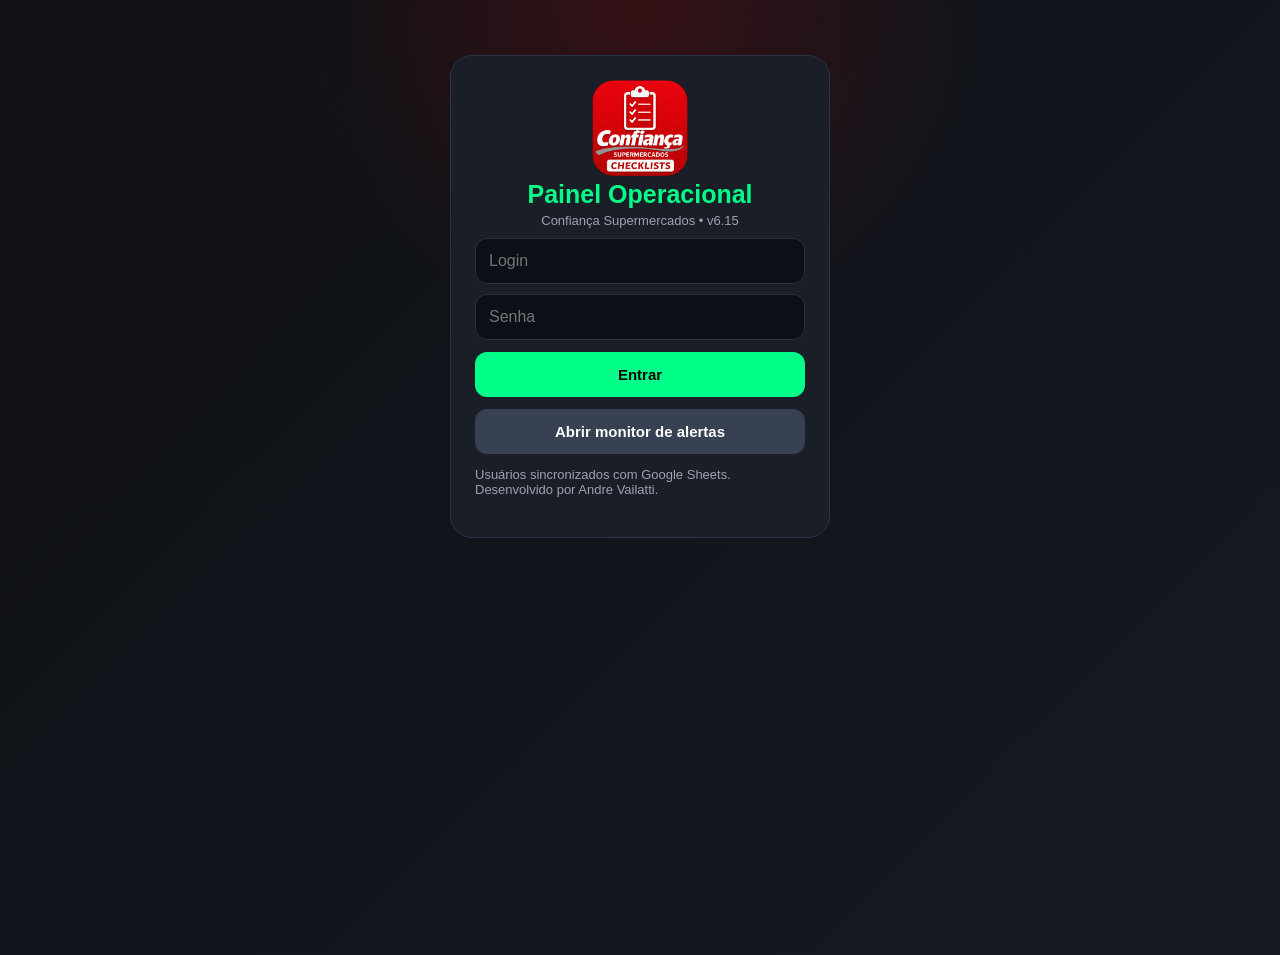
<file: login.html>
<!DOCTYPE html><html lang="pt-br"><head><meta charset="UTF-8"><meta name="viewport" content="width=device-width, initial-scale=1.0"><title>Login - Painel Operacional</title><link rel="manifest" href="manifest.json"><link rel="icon" href="icon-192.png"><link rel="stylesheet" href="styles.css?v=v615-limpo-login-enter-20260626"></head><body>
<div class="loginBox"><div class="center"><img src="icon-512.png" class="logo" style="width:96px;height:96px;border-radius:22px"><h1>Painel Operacional</h1><div class="sub">Confiança Supermercados • v6.15</div></div><input id="login" placeholder="Login" inputmode="numeric"><input id="senha" placeholder="Senha" type="password" inputmode="numeric"><button onclick="entrar()">Entrar</button><a class="btn secondary" href="monitor.html">Abrir monitor de alertas</a><p id="status" class="small">Usuários sincronizados com Google Sheets.<br>Desenvolvido por Andre Vailatti.</p><p id="erro" style="color:#ef4444;font-weight:bold"></p></div>
<script src="config.js?v=v615-limpo-login-enter-20260626"></script><script src="app.js?v=v615-limpo-login-enter-20260626"></script><script>
async function gravarLogLogin(tipo,u,detalhe){try{await jsonpRetry("log",{tipo,login:u.login,nomeUsuario:u.nome,detalhe},1,7000)}catch(e){}}
async function entrar(){const l=login.value.trim(),s=normalizarSenha(senha.value);erro.innerText="";status.innerText="Conferindo login na nuvem...";try{const us=await buscarUsuariosLogin();const loginNormalizado=normalizarLogin(l);const u=normalizarUsuario(us.find(x=>normalizarLogin(x.login)===loginNormalizado&&normalizarSenha(x.senha)===s)||{});if(!u.login){erro.innerText="Login ou senha inválidos.";status.innerText="Tente novamente.";return}const empresa=await garantirEmpresaDispositivo();if(u.tipo!=="admin"&&!empresa){await gravarLogLogin("login_bloqueado",u,"motivo=empresa_dispositivo_nao_definida");erro.innerText="Empresa deste dispositivo não definida.";status.innerText="Entre com um administrador para configurar a empresa deste aparelho.";return}if(u.tipo!=="admin"&&!usuarioPodeVerEmpresa(u,empresa)){await gravarLogLogin("login_bloqueado",u,`empresa=${empresa};motivo=empresa_nao_liberada;empresasUsuario=${u.empresasPermitidas};turnosUsuario=${u.turnosPermitidos}`);erro.innerText="Empresa não liberada para usuário.";status.innerText="Este usuário não tem acesso à empresa definida neste dispositivo.";return}status.innerText="Login liberado. Registrando acesso...";await gravarLogLogin("login_ok",u,`empresa=${empresa};empresasUsuario=${u.empresasPermitidas};turnosUsuario=${u.turnosPermitidos}`);if(!salvarSessaoLocal("usuarioLogado",u))throw new Error("O navegador não conseguiu guardar a sessão. Libere espaço de armazenamento do site.");lsRemove("turnoSelecionado");lsRemove(`turnoSelecionado_${u.login}`);marcarSync();location.href="painel.html"}catch(e){erro.innerText="Não foi possível concluir o login.";status.innerHTML=`${e.name?e.name+": ":""}${e.message||"Falha ao conectar ao Google Script."}<br><a target="_blank" href="${APP.API_URL}?acao=getUsers&callback=teste">Testar conexão com a base</a>`}}
function buscarUsuariosLogin(){return Promise.race([carregarUsuariosOnline(true),new Promise((_,reject)=>setTimeout(()=>reject(new Error("Tempo esgotado ao buscar usuários online.")),NET.jsonpTimeout+3000))])}
if("serviceWorker"in navigator)navigator.serviceWorker.register("sw.js").catch(()=>{});
</script></body></html>
</file>
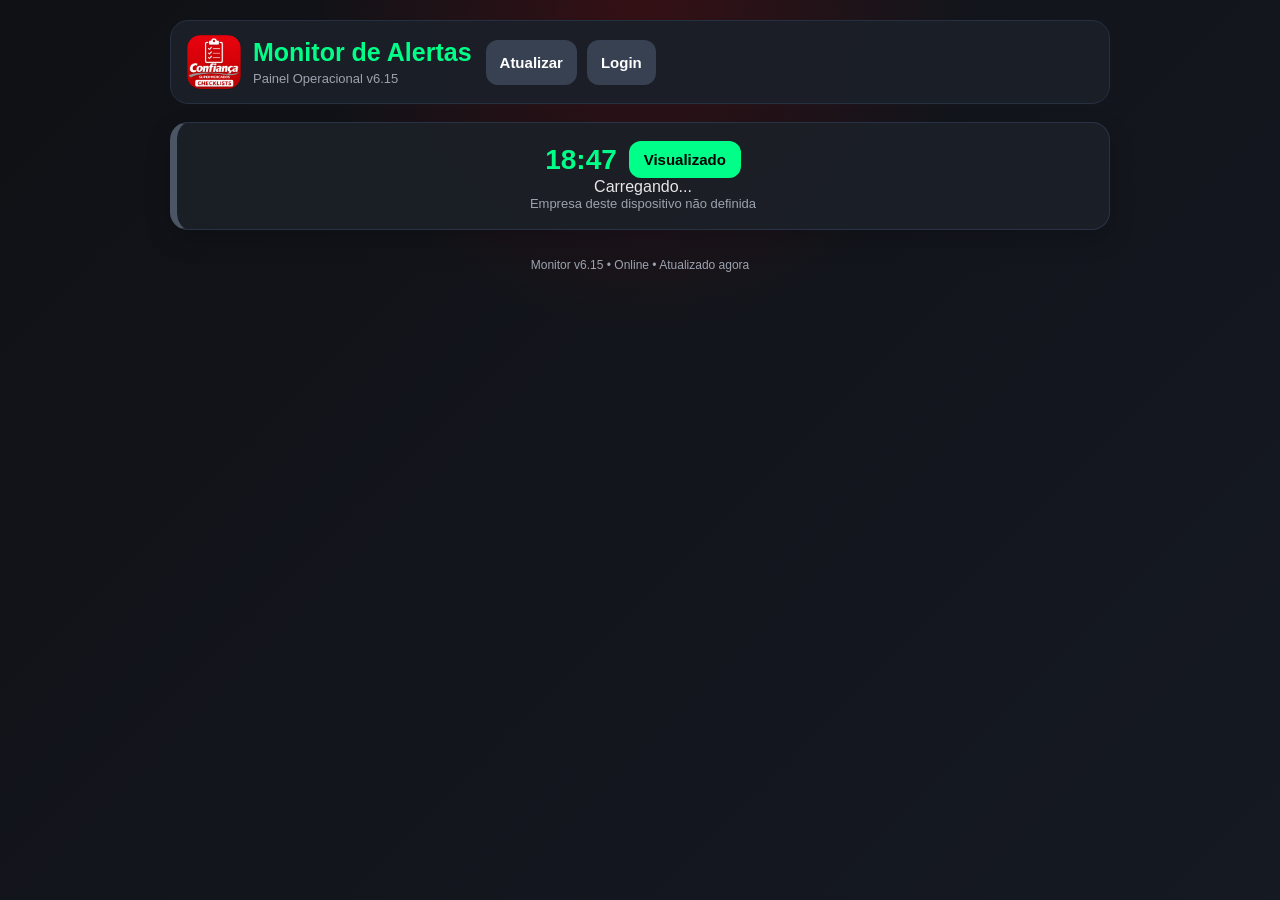
<file: monitor.html>
<!DOCTYPE html><html lang="pt-br"><head><meta charset="UTF-8"><meta name="viewport" content="width=device-width, initial-scale=1.0"><title>Monitor de Alertas v6.15</title><link rel="manifest" href="manifest.json"><link rel="icon" href="icon-192.png"><link rel="stylesheet" href="styles.css?v=v615-limpo-login-enter-20260626"></head><body><div class="container"><div class="topbar"><div class="logoArea"><img src="icon-512.png" class="logo"><div><h1>Monitor de Alertas</h1><div class="sub">Painel Operacional v6.15</div></div></div><div class="row" style="width:auto"><button class="secondary" style="width:auto;margin:0" onclick="atualizarManual()">Atualizar</button><a class="btn secondary" style="width:auto;margin:0" href="login.html">Login</a></div></div><div class="card center"><div class="monitorClockRow"><div class="kpi" id="relogio">--:--</div><button class="visualizadoBtn" onclick="silenciarAlarmeAtual()">Visualizado</button></div><div id="status">Carregando...</div><div class="small" id="empresaStatus"></div></div><div id="lista"></div><div class="footerStatus" id="footerStatus">v6.15</div></div><script src="config.js?v=v615-limpo-login-enter-20260626"></script><script src="app.js?v=v615-limpo-login-enter-20260626"></script><script>
let checks=[],execs=[],empresas=[],empresaDispositivoMonitor="";
function nomeEmpresaLocal(id){return empresas.find(e=>e.id===id)?.nome||id||"Sem empresa"}
function empresaAtual(){return empresaDispositivoMonitor||lsGet("empresaDispositivo")||""}
function renderEmpresaStatus(){const emp=empresaAtual();empresaStatus.innerText=emp?`Empresa deste dispositivo: ${nomeEmpresaLocal(emp)}`:"Empresa deste dispositivo não definida"}
async function carregar(force=true,forte=false){empresaDispositivoMonitor=await garantirEmpresaDispositivo();let pacote;try{pacote=forte?await sincronizarBaseCompleta(hojeISO(),hojeISO()):await carregarPacoteOnline(hojeISO(),hojeISO(),force)}catch(e){if(forte)throw e;pacote={sync:null,empresas:listaLocal("empresasSistema",[]),checklists:listaLocal("checklistsSistema",[]),execucoes:Mem.execucoes||[]}}empresas=pacote.empresas||[];checks=(pacote.checklists||[]).filter(c=>c.ativo!=="nao");execs=pacote.execucoes||[];renderEmpresaStatus();marcarSync(pacote.sync?.servidorEm);render()}
async function atualizarManual(){status.innerHTML="Atualizando...";try{await carregar(true,true)}catch(e){status.innerHTML="Não foi possível atualizar a base online agora."}}
function ex(id){return execs.find(e=>e.idExecucao===id)||getExecLocal(id)}
async function verificarTelegramVencidos(){try{await jsonp("verificarVencidos",{empresaId:empresaAtual()})}catch(e){}}
function render(){relogio.innerText=horaBR();const dia=diaSemanaAtual(),emp=empresaAtual();const arr=checks.filter(c=>c.ativo!=="nao"&&c.empresaId&&(!emp||c.empresaId===emp)&&(!c.dias.length||c.dias.includes(dia))).map(c=>({checklist:c,idExec:execId(c),exec:ex(execId(c))})).map(o=>({...o,status:statusExecucao(o.checklist,o.exec)})).sort(ordenarCards);const pend=arr.filter(o=>["liberado","atrasado","critico","executando","reaberto","aguardando_envio"].includes(o.status));status.innerHTML=pend.length?` ${pend.length} pendência(s)`:"✓ Nenhuma pendência agora";lista.innerHTML=arr.map(o=>{disparar(o);return`<div class="card ${classeStatus(o.status)}"><h2>${o.checklist.nome}</h2><span class="badge gray">${nomeEmpresaLocal(o.checklist.empresaId)}</span><span class="badge blue">${o.checklist.horario} até ${o.checklist.horarioFim}</span><p>${textoStatus(o.status,o.checklist,o.exec)}</p></div>`}).join("");footerStatus.innerText=`Monitor v6.15 • ${navigator.onLine?" Online":" Offline"} • ${textoUltimaSync()}`}
function disparar(o){if(o.status==="liberado")alertaUnico(o.idExec,"monitor_liberado",1);if(o.status==="atrasado")alertaUnico(o.idExec,"monitor_atrasado30",3);if(o.status==="critico")alertaUnico(o.idExec,"monitor_critico1h",6)}
async function syncDiarioMonitor(){await carregar(true,true);await verificarTelegramVencidos()}
garantirEmpresaDispositivo().then(()=>carregar(true)).then(verificarTelegramVencidos).then(()=>agendarSyncDiario("syncDiarioMonitor",syncDiarioMonitor));setInterval(()=>garantirEmpresaDispositivo().then(()=>carregar(false)).then(verificarTelegramVencidos),60000);setInterval(render,1000);
</script></body></html>
</file>
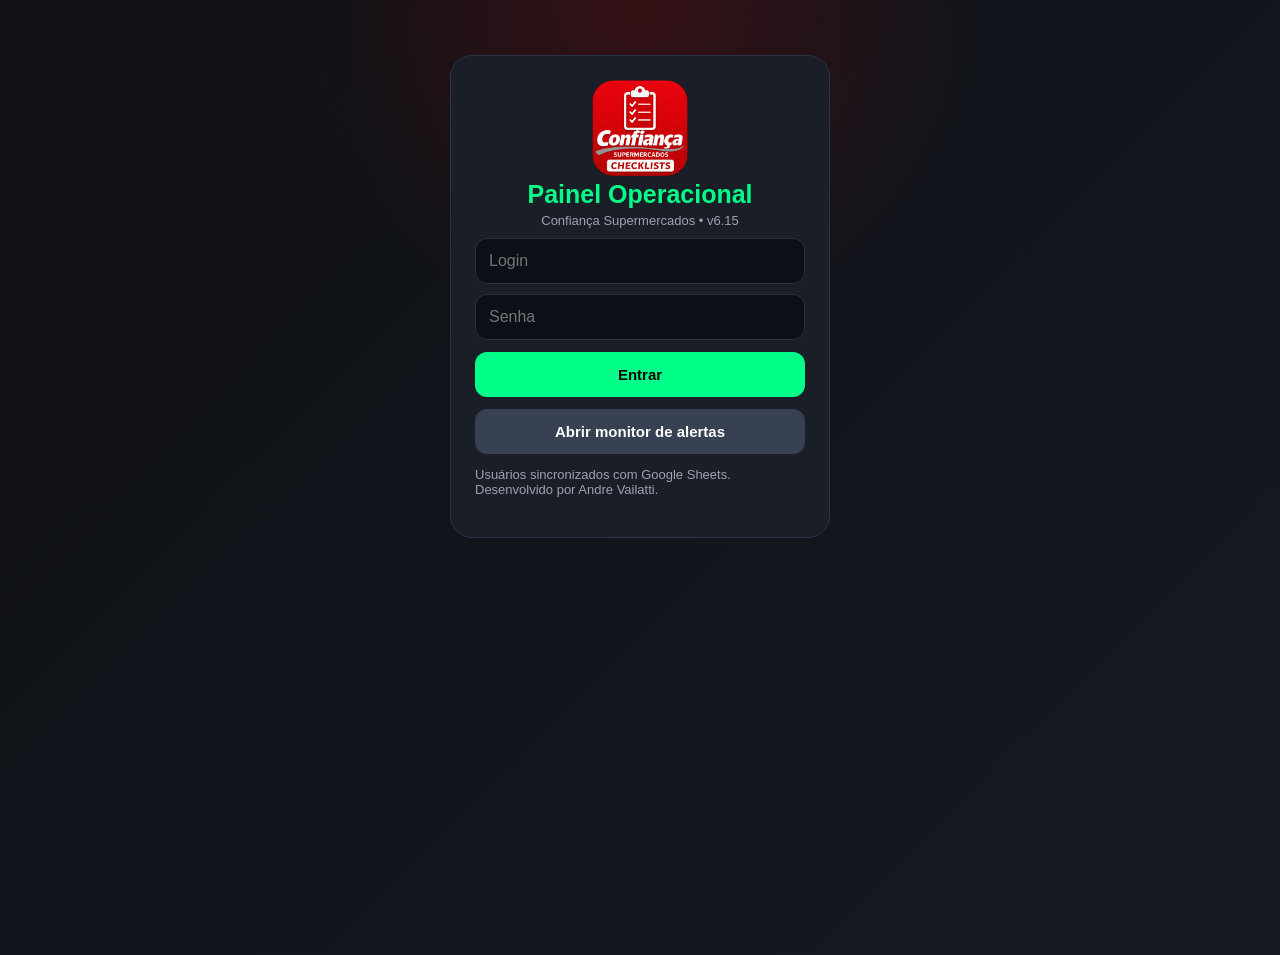
<file: painel.html>
<!DOCTYPE html><html lang="pt-br"><head><meta charset="UTF-8"><meta name="viewport" content="width=device-width, initial-scale=1.0"><title>Painel Operacional v6.15</title><link rel="manifest" href="manifest.json"><link rel="icon" href="icon-192.png"><link rel="stylesheet" href="styles.css?v=v615-limpo-login-enter-20260626"></head><body>
<div class="container"><div class="topbar"><div class="logoArea"><img src="icon-512.png" class="logo"><div><h1 id="titulo">Olá,</h1><div class="sub">Painel Operacional v6.15</div><div class="topActions"><button class="secondary" onclick="atualizarManual()">Atualizar</button><button class="secondary" onclick="logout()">Sair</button></div></div></div></div><div id="adminArea"></div><div id="operadorArea"></div><div class="footerStatus" id="footerStatus">v6.15</div></div>
<div class="modal" id="progressoModal"><div class="modalContent progressModal"><h2 id="progressoTitulo">Processando</h2><p id="progressoTexto">Aguarde...</p><div class="progressTrack"><div id="progressoBarra" class="progressBar" style="width:0%"></div></div><div id="progressoPct" class="progressPct">0%</div></div></div>
<script src="config.js?v=v615-limpo-login-enter-20260626"></script><script src="app.js?v=v615-limpo-login-enter-20260626"></script><script>
const titulo=document.getElementById("titulo"),adminArea=document.getElementById("adminArea"),operadorArea=document.getElementById("operadorArea"),footerStatus=document.getElementById("footerStatus"),progressoModal=document.getElementById("progressoModal"),progressoTitulo=document.getElementById("progressoTitulo"),progressoTexto=document.getElementById("progressoTexto"),progressoBarra=document.getElementById("progressoBarra"),progressoPct=document.getElementById("progressoPct");
const usuario=exigirLogin();let adminConteudo=null,checklistsCarregados=[],checklistsTodos=[],turnosCarregados=[],empresasCarregadas=[],execucoes=[],secaoAberta=null,recargaVaziaEmAndamento=false,recargaVaziaTentativas=0,baseOnlineOk=false,erroBaseOnline="";titulo.innerText=`Olá ${usuario.nome || "usuário"},`;
let progressoTimer=null,progressoValor=0;
function atualizarProgresso(v,titulo,texto){progressoValor=Math.max(progressoValor,Math.min(100,Math.round(v)));progressoBarra.style.width=progressoValor+"%";progressoPct.innerText=progressoValor+"%";if(titulo)progressoTitulo.innerText=titulo;if(texto)progressoTexto.innerText=texto}
function abrirProgresso(titulo,texto){clearInterval(progressoTimer);progressoModal.style.display="flex";progressoValor=0;atualizarProgresso(0,titulo||"Processando",texto||"Aguarde...");progressoTimer=setInterval(()=>{if(progressoValor<88)atualizarProgresso(progressoValor+2)},350)}
function concluirProgresso(titulo,texto,cb){clearInterval(progressoTimer);atualizarProgresso(100,titulo,texto);setTimeout(()=>{progressoModal.style.display="none";if(cb)cb()},650)}
function chaveTurnoUsuario(){return `turnoSelecionado_${usuario.login||"anon"}`}
function getTurnoSalvo(){return lsGet(chaveTurnoUsuario())||lsGet("turnoSelecionado")||""}
function setTurnoSalvo(v){if(v){lsSet(chaveTurnoUsuario(),v);lsSet("turnoSelecionado",v)}else limparTurnoSalvo()}
function limparTurnoSalvo(){lsRemove(chaveTurnoUsuario());lsRemove("turnoSelecionado")}
function logout(){limparTurnoSalvo();lsRemove("usuarioLogado");location.href="login.html"}
function toggleSecao(nome,fn){if(secaoAberta===nome){secaoAberta=null;adminConteudo.innerHTML="";return}secaoAberta=nome;fn()}
async function carregarBase(force=false,forte=false){await garantirEmpresaDispositivo();let pacote;try{const emp=empresaDispositivo();if(usuario.tipo!=="admin"&&emp){pacote=await carregarOperacionalOnline(usuario.login,emp,hojeISO(),force||forte)}else{pacote=forte?await sincronizarBaseCompleta(hojeISO(),hojeISO()):await carregarPacoteOnline(hojeISO(),hojeISO(),force);if(!Mem.usuarios&&navigator.onLine){try{await carregarUsuariosOnline(true)}catch(e){}}}baseOnlineOk=true;erroBaseOnline=""}catch(e){baseOnlineOk=false;erroBaseOnline=e.message||"Não foi possível carregar a base online.";throw e}const turnos=pacote.turnos||[],empresas=pacote.empresas||[],todos=pacote.checklists||[],execs=pacote.execucoes||[];turnosCarregados=turnos.sort((a,b)=>ordenarTexto(a.empresaId,b.empresaId)||ordenarTexto(a.nome,b.nome));empresasCarregadas=empresas.sort((a,b)=>ordenarTexto(a.nome,b.nome));checklistsTodos=todos.map(normalizarChecklist).sort(ordenarChecklistsBase);checklistsCarregados=checklistsTodos.filter(c=>c.ativo!=="nao");execucoes=execs;sincronizarUsuarioLogado();marcarSync(pacote.sync?.servidorEm)}
function sincronizarUsuarioLogado(){const lista=Mem.usuarios||listaLocal("usuariosSistema",[]),atual=lista.find(u=>normalizarLogin(u.login)===usuario.login);if(!atual)return;const novo=normalizarUsuario(atual);["nome","tipo","turnosPermitidos","empresasPermitidas"].forEach(k=>usuario[k]=novo[k]);lsSet("usuarioLogado",JSON.stringify(usuario));titulo.innerText=`Olá ${usuario.nome || "usuário"},`}
async function atualizarManual(){abrirProgresso("Atualizando dados","Buscando a base online completa...");try{await carregarBase(true,true);if(usuario.tipo==="admin")renderAdmin();else renderOperador();atualizarFooter();concluirProgresso("Dados atualizados","Base online sincronizada com sucesso.")}catch(e){progressoModal.style.display="none";alert("Não foi possível atualizar a base online agora. Verifique a conexão.")}}
function sincronizarDepois(renderFn=null){setTimeout(async()=>{try{await carregarBase(true);atualizarFooter();if(renderFn)renderFn()}catch(e){}},1800)}
function salvarLocal(key,dados){lsSet(key,JSON.stringify(dados))}
function upsertItem(lista,key,obj){const i=lista.findIndex(x=>String(x[key])===String(obj[key]));if(i>=0)lista[i]={...lista[i],...obj};else lista.push(obj)}
function atualizarChecklistsLocais(){checklistsTodos=checklistsTodos.map(normalizarChecklist).sort(ordenarChecklistsBase);checklistsCarregados=checklistsTodos.filter(c=>c.ativo!=="nao");salvarLocal("checklistsSistema",checklistsTodos);Mem.checklists=checklistsTodos;Mem.last.checklists=Date.now()}
function enviarSegundoPlano(data){postAPI(data).catch(()=>{})}
function nomeTurno(id){return turnosCarregados.find(t=>t.id===id)?.nome||id}
function nomeEmpresa(id){return empresasCarregadas.find(e=>e.id===id)?.nome||id||"Sem empresa"}
function empresaDispositivo(){return lsGet("empresaDispositivo")||""}
function empresaSelecionadaValida(){const id=empresaDispositivo();return !id||empresasCarregadas.some(e=>e.id===id)}
function checkEmpresaDispositivo(c){const emp=empresaDispositivo();if(!c.empresaId)return false;if(!emp)return usuario?.tipo==="admin";return c.empresaId===emp}
function empresasPermitidasUsuario(){return usuario.tipo==="admin"?empresasCarregadas.map(e=>e.id):parseLista(usuario.empresasPermitidas||"").filter(id=>empresasCarregadas.some(e=>e.id===id))}
function limparEmpresaDispositivoInvalida(){}
function empresaEscopoAtividades(){return ""}
function slugId(v){return String(v||"").normalize("NFD").replace(/[\u0300-\u036f]/g,"").toLowerCase().replace(/[^a-z0-9]+/g,"").trim()}
function turnoIdEmpresa(empresa,nome){return `${slugId(empresa?.nome||empresa?.id)}_${slugId(nome)}`}
function turnosDaEmpresa(id){return turnosCarregados.filter(t=>t.empresaId===id).map(t=>t.id)}
function turnosObjDaEmpresa(id){const ids=turnosDaEmpresa(id);return turnosCarregados.filter(t=>ids.includes(t.id))}
function execOnline(id){return execucoes.find(e=>e.idExecucao===id)}
function execCombinada(c){const id=execId(c),online=execOnline(id),local=getExecLocal(id);if(local?.data&&local.data!==hojeISO()){removeExecLocal(id);return online||null}if(online)return online;if(local?.status==="executando"&&local.inicioISO&&Date.now()-new Date(local.inicioISO).getTime()>8*60*60*1000){removeExecLocal(id);return null}return local}
function statusCombinado(c){const ex=execCombinada(c);return{idExec:execId(c),exec:ex,status:statusExecucao(c,ex)}}
function renderAdmin(){if(usuario.tipo!=="admin"){renderOperador();return}adminArea.innerHTML=`<div class="card"><h2>Painel Gerencial</h2><div class="grid two"><button onclick="toggleSecao('dispositivo',mostrarDispositivo)">Empresa do dispositivo</button><button onclick="toggleSecao('diagnostico',mostrarDiagnostico)">Diagnóstico do dispositivo</button><button onclick="toggleSecao('usuarios',mostrarUsuarios)">Usuários</button><button onclick="toggleSecao('empresas',mostrarEmpresas)">Empresas e turnos</button><button onclick="toggleSecao('novo',()=>mostrarNovoChecklist())">+ Novo checklist</button><button onclick="toggleSecao('existentes',mostrarExistentes)">Checklists existentes</button><button onclick="toggleSecao('relatorio',mostrarRelatorio)">Relatórios</button><button onclick="toggleSecao('todos',mostrarTodos)">Visualizar todos hoje</button></div><div id="adminConteudo"></div></div>`;adminConteudo=document.getElementById("adminConteudo");operadorArea.innerHTML=""}
async function mostrarDispositivo(){const atual=await garantirEmpresaDispositivo(),deviceId=await garantirDeviceId();adminConteudo.innerHTML=`<h3>Empresa deste dispositivo</h3><div class="card"><div class="small">ID do dispositivo: <b>${deviceId}</b></div><select id="empresaDispositivoAdmin"><option value="">Sem empresa definida</option>${empresasCarregadas.map(e=>`<option value="${e.id}" ${atual===e.id?"selected":""}>${e.nome}</option>`).join("")}</select><p class="small">Após salvar, este aparelho mostrará automaticamente apenas atividades da empresa selecionada no painel operacional e no monitor de alertas. Se a empresa local sumir, o app tenta restaurar pela nuvem usando o ID deste dispositivo.</p><button onclick="salvarEmpresaDispositivoAdmin()">Salvar</button><div id="empresaDispositivoStatus" class="small"></div></div>`}
async function salvarEmpresaDispositivoAdmin(){const deviceId=await salvarEmpresaDispositivoPersistente(empresaDispositivoAdmin.value).then(()=>garantirDeviceId());if(window.empresaDispositivoStatus)empresaDispositivoStatus.innerText=`Empresa salva no aparelho e na nuvem para o dispositivo ${deviceId}.`}
function linhaDiag(nome,status,detalhe=""){const cls=status==="ok"?"green":status==="alerta"?"yellow":"red";const txt=status==="ok"?"OK":status==="alerta"?"Atenção":"Erro";return `<div class="tableItem"><b>${nome}</b> <span class="badge ${cls}">${txt}</span>${detalhe?`<br><span class="small">${detalhe}</span>`:""}</div>`}
function parseDetalheLog(s=""){const o={};String(s||"").split(";").forEach(p=>{const i=p.indexOf("=");if(i>0)o[p.slice(0,i).trim()]=p.slice(i+1).trim()});return o}
function motivoChecklistsUsuario(u,empresaId){const dia=diaSemanaAtual();if(!empresaId)return"Empresa do dispositivo não definida.";if(!u)return"Usuário não encontrado na base atual.";if(!usuarioPodeVerEmpresa(u,empresaId))return"Usuário não tem acesso à empresa deste dispositivo.";const turnosUser=parseLista(u.turnosPermitidos||"");if(!turnosUser.length)return"Usuário não tem turnos liberados.";const checksDia=checklistsCarregados.filter(c=>c.ativo!=="nao"&&(!c.dias.length||c.dias.includes(dia)));const checksEmpresa=checksDia.filter(c=>c.empresaId===empresaId);if(!checksEmpresa.length)return"Não há checklists ativos hoje para esta empresa.";const checksTurnos=checksEmpresa.filter(c=>c.turnos.some(t=>turnosUser.includes(t)||turnosUser.includes("todos")));if(!checksTurnos.length)return"Há checklists na empresa, mas nenhum nos turnos liberados para o usuário.";return`OK: ${checksTurnos.length} checklist(s) deveriam aparecer nos turnos liberados.`}
function htmlLoginsDia(logs=[]){if(!logs.length)return linhaDiag("Logins de hoje","alerta","Nenhum login registrado hoje ainda.");const usuarios=Mem.usuarios||listaLocal("usuariosSistema",[]);return `<h3>Logins de hoje</h3>${logs.slice(-25).reverse().map(l=>{const d=new Date(l.dataHora),hora=isNaN(d.getTime())?String(l.dataHora||"").slice(11,16):horaBR(d),det=parseDetalheLog(l.detalhe),u=usuarios.find(x=>normalizarLogin(x.login)===normalizarLogin(l.login)),emp=det.empresa||empresaDispositivo(),motivo=l.tipo==="login_ok"?motivoChecklistsUsuario(u,emp):(det.motivo||"login bloqueado");return `<div class="tableItem"><b>${hora} - ${l.nomeUsuario||nomePorLogin(l.login)}</b> <span class="badge ${l.tipo==="login_ok"?"green":"red"}">${l.tipo}</span><br><span class="small">Login: ${l.login||"-"}<br>Empresa: ${emp?nomeEmpresa(emp)+" ("+emp+")":"não definida"}<br>Empresas do usuário: ${u?parseLista(u.empresasPermitidas).map(nomeEmpresa).join(", ")||"nenhuma":det.empresasUsuario||"-"}<br>Turnos do usuário: ${u?parseLista(u.turnosPermitidos).map(nomeTurno).join(", ")||"nenhum":det.turnosUsuario||"-"}<br>Diagnóstico: ${motivo}</span></div>`}).join("")}`}
async function testarCameraDiag(){if(!navigator.mediaDevices?.getUserMedia)return {status:"erro",detalhe:"Navegador não oferece acesso à câmera."};let s=null;try{s=await navigator.mediaDevices.getUserMedia({video:true,audio:false});return {status:"ok",detalhe:"Permissão de câmera disponível."}}catch(e){return {status:"alerta",detalhe:"Câmera bloqueada ou indisponível neste momento."}}finally{try{s?.getTracks().forEach(t=>t.stop())}catch(e){}}}
async function diagnosticoArmazenamento(){try{const est=await navigator.storage?.estimate?.();if(!est)return {status:"alerta",detalhe:"Navegador não informou a cota de armazenamento."};const usado=Math.round((est.usage||0)/1024/1024),total=Math.round((est.quota||0)/1024/1024),pct=est.quota?Math.round((est.usage/est.quota)*100):0,persistente=await navigator.storage?.persisted?.(),backup=await lerConfigDispositivo("empresaDispositivo"),deviceId=await garantirDeviceId(),nuvem=await buscarEmpresaDispositivoNuvem(deviceId);return {status:pct>85?"alerta":"ok",detalhe:`Uso aproximado: ${usado} MB de ${total} MB (${pct}%). Persistente: ${persistente?"sim":"não"}. ID dispositivo: ${deviceId}. Backup local: ${backup||"não gravado"}. Backup nuvem: ${nuvem||"não gravado"}.`}}catch(e){return {status:"alerta",detalhe:"Não foi possível ler o armazenamento."}}}
async function diagnosticoCacheApp(){try{const regs="serviceWorker"in navigator?await navigator.serviceWorker.getRegistrations():[],keys="caches"in window?await caches.keys():[],ctrl=!!navigator.serviceWorker?.controller,local=lsGet("appVersaoDados")||"não gravada";return {status:(ctrl||regs.length)?"ok":"alerta",detalhe:`Service Worker: ${ctrl?"ativo":"registrado sem controle imediato"} (${regs.length}). Caches: ${keys.length?keys.join(", "):"nenhum"}. Versão local: ${local}.`}}catch(e){return {status:"alerta",detalhe:"Não foi possível ler Service Worker/cache."}}}
async function forcarReloadControlado(novaVersao){try{if("caches"in window){const keys=await caches.keys();await Promise.all(keys.map(k=>caches.delete(k)))}}catch(e){}try{if("serviceWorker"in navigator){const regs=await navigator.serviceWorker.getRegistrations();await Promise.all(regs.map(r=>r.unregister()))}}catch(e){}lsSet("appVersaoDados",novaVersao||APP.versao);location.reload()}
function verificarVersaoServidor(info){const v=info?.versao||"";if(!v||v===APP.versao)return linhaDiag("Versão servidor/app","ok",`Servidor ${v||"sem versão"} e app ${APP.versao}.`);const chave=`reloadVersao_${v}_${APP.versao}`;if(!lsGet(chave)){lsSet(chave,"1");setTimeout(()=>forcarReloadControlado(v),1200);return linhaDiag("Versão servidor/app","alerta",`Servidor ${v}, app ${APP.versao}. Limpando cache e recarregando uma vez.`)}return linhaDiag("Versão servidor/app","alerta",`Servidor ${v}, app ${APP.versao}. O cache já foi limpo uma vez neste aparelho.`)}
async function mostrarDiagnostico(){adminConteudo.innerHTML='<h3>Diagnóstico do dispositivo</h3><div class="card">Executando testes...</div>';const linhas=[];const emp=empresaDispositivo();linhas.push(linhaDiag("Versão do app","ok","Painel Operacional v6.15"));linhas.push(linhaDiag("Internet",navigator.onLine?"ok":"erro",navigator.onLine?"O navegador informa conexão ativa.":"O navegador informa offline."));linhas.push(linhaDiag("Empresa deste dispositivo",emp?"ok":"alerta",emp?`${nomeEmpresa(emp)} (${emp})`:"Nenhuma empresa definida neste aparelho."));linhas.push(linhaDiag("Usuário logado",usuario?.login?"ok":"erro",`${usuario.nome||""} (${usuario.login||"sem login"}) - ${usuario.tipo||""}`));linhas.push(linhaDiag("Acesso do usuário à empresa",!emp?"alerta":usuarioPodeVerEmpresa(usuario,emp)?"ok":"erro",!emp?"Defina a empresa do dispositivo.":usuarioPodeVerEmpresa(usuario,emp)?"Usuário possui acesso à empresa deste aparelho.":"Usuário não possui acesso à empresa deste aparelho."));try{const info=await jsonpRetry("getSyncInfo",{},1,12000);linhas.push(linhaDiag("Apps Script",info?.status==="ok"?"ok":"alerta",info?.versao?`Servidor ${info.versao}`:(info?.mensagem||"Servidor respondeu.")));linhas.push(verificarVersaoServidor(info))}catch(e){linhas.push(linhaDiag("Apps Script","erro",e.message||"Sem resposta do servidor."))}try{await carregarBase(true,true);linhas.push(linhaDiag("Base online","ok",`Empresas: ${empresasCarregadas.length}. Turnos: ${turnosCarregados.length}. Checklists ativos: ${checklistsCarregados.length}. Execuções hoje: ${execucoes.length}.`))}catch(e){linhas.push(linhaDiag("Base online","erro",e.message||"Não foi possível carregar a base online."))}const turnosDisp=usuario.tipo==="admin"?turnosCarregados:turnosComChecklistHoje();linhas.push(linhaDiag("Turnos disponíveis neste aparelho",turnosDisp.length?"ok":"alerta",turnosDisp.length?turnosDisp.map(t=>t.nome).join(", "):"Nenhum turno disponível para usuário/empresa/checklists de hoje."));const arm=await diagnosticoArmazenamento();linhas.push(linhaDiag("Armazenamento do app",arm.status,arm.detalhe));const cache=await diagnosticoCacheApp();linhas.push(linhaDiag("Cache e Service Worker",cache.status,cache.detalhe));const cam=await testarCameraDiag();linhas.push(linhaDiag("Câmera",cam.status,cam.detalhe));let logsHtml="";try{const r=await jsonpRetry("getLogs",{inicio:hojeISO(),fim:hojeISO(),tipo:"login"},1,12000);logsHtml=htmlLoginsDia(r?.logs||[])}catch(e){logsHtml=linhaDiag("Logins de hoje","erro","Não foi possível buscar os logs de login.")}adminConteudo.innerHTML=`<h3>Diagnóstico do dispositivo</h3><div class="grid two"><button onclick="mostrarDiagnostico()">Rodar diagnóstico</button><button class="secondary" onclick="limparArmazenamentoPesado();mostrarDiagnostico()">Limpar dados antigos</button></div>${linhas.join("")}${logsHtml}`}
function turnosComChecklistHoje(){const dia=diaSemanaAtual(),ids=new Set();checklistsCarregados.forEach(c=>{if(!checkEmpresaDispositivo(c)||!usuarioPodeVerEmpresa(usuario,c.empresaId))return;if(c.dias.length&&!c.dias.includes(dia))return;c.turnos.forEach(t=>ids.add(t))});return turnosCarregados.filter(t=>ids.has(t.id)&&usuarioPodeVerTurno(usuario,t.id))}
function renderOperador(){limparEmpresaDispositivoInvalida();adminArea.innerHTML="";if(!baseOnlineOk){operadorArea.innerHTML=`<div class="card red"><h2>Base online indisponível</h2><p>Não vou mostrar checklists antigos como se fossem válidos.</p><p class="small">${erroBaseOnline||"Verifique a conexão e tente atualizar."}</p><button onclick="atualizarManual()">Tentar novamente</button></div>`;return}const emp=empresaDispositivo();if(!emp){operadorArea.innerHTML='<div class="card yellow"><h2>Empresa deste dispositivo não definida</h2><p>Entre no painel gerencial com um administrador e salve a empresa deste aparelho.</p></div>';return}if(!usuarioPodeVerEmpresa(usuario,emp)){operadorArea.innerHTML=`<div class="card red"><h2>Empresa não liberada para usuário</h2><p>${usuario.nome} não tem acesso à empresa ${nomeEmpresa(emp)} neste dispositivo.</p><button onclick="logout()">Sair</button></div>`;return}const turnosDisponiveis=turnosComChecklistHoje();let selecionado=getTurnoSalvo();if(selecionado&&!turnosDisponiveis.some(t=>t.id===selecionado)){limparTurnoSalvo();selecionado=""}if(!selecionado&&turnosDisponiveis.length===1){selecionado=turnosDisponiveis[0].id;setTurnoSalvo(selecionado)}operadorArea.innerHTML=`<div class="card"><h2>Selecionar turno</h2><select id="turnoSelecionado" autocomplete="off" onchange="recargaVaziaTentativas=0;setTurnoSalvo(this.value);renderPainelOperador()"><option value="">Escolha o turno</option>${turnosDisponiveis.map(t=>`<option value="${t.id}">${t.nome}</option>`).join("")}</select></div><div class="card"><h2>Pendências</h2><div id="pendencias">Selecione um turno.</div></div><div id="lista"></div>`;turnoSelecionado.value=selecionado;setTimeout(renderPainelOperador,0)}
function cardHTML(c,o,admin=false){const ex=o.exec,st=o.status,idE=o.idExec,classe=classeStatus(st),texto=textoStatus(st,c,ex);const bloqueado=["aguardando","expirado","finalizado","aguardando_envio"].includes(st)||(ex&&ex.status==="executando"&&ex.login!==usuario.login);const pdf=(admin&&ex?.urlPDF&&["finalizado","aguardando_envio"].includes(st))?`<a class="btn blue miniAction" target="_blank" href="${ex.urlPDF}">Abrir PDF</a>`:"";const reabrir=(usuario.tipo==="admin"&&["expirado","finalizado"].includes(st))?`<button class="yellow miniAction" onclick="reabrirExecucao('${idE}','${c.id}')">Reabrir +1h</button>`:"";const corpo=`<div><h2>${c.nome}</h2><div class="sub">${c.descricao}</div><span class="badge ${c.prioridade==='alta'?'red':c.prioridade==='media'?'yellow':'green'}">${c.prioridade.toUpperCase()}</span><span class="badge blue">${c.horario} até ${c.horarioFim}</span><span class="badge gray">Empresa: ${nomeEmpresa(c.empresaId)}</span><span class="badge gray">Turnos: ${c.turnos.map(nomeTurno).join(", ")}</span><p><b>Status:</b> ${texto}</p>${!admin?`<button ${bloqueado?'disabled':''} onclick="abrirChecklist('${c.id}')">Abrir checklist</button>`:""}</div>`;if(admin&&(pdf||reabrir))return `<div class="card ${classe} todayItem">${corpo}<div class="todayActions">${pdf}${reabrir}</div></div>`;return `<div class="card ${classe}">${corpo}</div>`}
function diagnosticoOperador(turno){const dia=diaSemanaAtual(),emp=empresaDispositivo(),checksDia=checklistsCarregados.filter(c=>!c.dias.length||c.dias.includes(dia)),checksEmpresa=checksDia.filter(c=>!emp||c.empresaId===emp),checksTurno=checksEmpresa.filter(c=>c.turnos.includes(turno)),checksUsuario=checksTurno.filter(c=>checklistPermitidoUsuario(c,usuario,turno));const empTxt=emp?nomeEmpresa(emp):"não definida";const userEmp=empresasPermitidasUsuario().map(nomeEmpresa).join(", ")||"nenhuma";const userTurnos=parseLista(usuario.turnosPermitidos||"").map(nomeTurno).join(", ")||"nenhum";let motivo="";if(!emp)motivo="Empresa deste dispositivo não definida.";else if(!usuarioPodeVerEmpresa(usuario,emp))motivo=`Usuário sem acesso à empresa deste aparelho (${empTxt}).`;else if(!usuarioPodeVerTurno(usuario,turno))motivo=`Usuário sem acesso ao turno selecionado (${nomeTurno(turno)}).`;else if(!checksDia.length)motivo="Não há checklist ativo programado para hoje.";else if(!checksEmpresa.length)motivo=`Não há checklist de hoje para a empresa ${empTxt}.`;else if(!checksTurno.length)motivo=`Não há checklist de hoje no turno ${nomeTurno(turno)} para ${empTxt}.`;else if(!checksUsuario.length)motivo="Os checklists existem, mas não passaram nas permissões do usuário.";return `<div class="card gray"><b>Nenhum checklist apareceu para este usuário.</b><br>${motivo}<br><span class="small">Empresa do aparelho: ${empTxt}<br>Empresas do usuário: ${userEmp}<br>Turnos do usuário: ${userTurnos}<br>Checklists ativos hoje: ${checksDia.length} | na empresa: ${checksEmpresa.length} | no turno: ${checksTurno.length}</span><button class="secondary miniAction" onclick="atualizarManual()">Atualizar</button></div>`}
function tentarRecarregarListaVazia(turno){if(recargaVaziaEmAndamento||recargaVaziaTentativas>=2)return;recargaVaziaEmAndamento=true;recargaVaziaTentativas++;setTimeout(async()=>{try{await carregarBase(true,true);renderOperador()}catch(e){}finally{recargaVaziaEmAndamento=false}},1200)}
function renderPainelOperador(){const campo=document.getElementById("turnoSelecionado"),opcoes=campo?[...campo.options].map(o=>o.value).filter(Boolean):turnosComChecklistHoje().map(t=>t.id);let turno=(campo?.value||getTurnoSalvo()||"").trim();if(turno&&!opcoes.includes(turno)){limparTurnoSalvo();turno="";if(campo)campo.value=""}if(turno){setTurnoSalvo(turno);if(campo&&campo.value!==turno)campo.value=turno}if(!turno){recargaVaziaTentativas=0;pendencias.innerHTML="Selecione um turno.";lista.innerHTML='<div class="card gray">Selecione um turno.</div>';return}const dia=diaSemanaAtual();const cards=checklistsCarregados.filter(c=>checkEmpresaDispositivo(c)&&(!c.dias.length||c.dias.includes(dia))&&c.turnos.includes(turno)&&checklistPermitidoUsuario(c,usuario,turno)).map(c=>({checklist:c,...statusCombinado(c)})).sort(ordenarCards);if(!cards.length){pendencias.innerHTML="Nenhuma pendência encontrada para este filtro.";lista.innerHTML=diagnosticoOperador(turno);tentarRecarregarListaVazia(turno);return}recargaVaziaTentativas=0;const ps=[];lista.innerHTML=cards.map(o=>{if(["liberado","atrasado","critico","executando","reaberto","aguardando_envio"].includes(o.status))ps.push(`${o.checklist.nome} — ${textoStatus(o.status,o.checklist,o.exec)}`);return cardHTML(o.checklist,o)}).join("");pendencias.innerHTML=ps.length?ps.map(p=>"• "+p).join("<br>"):"✓ Nenhuma pendência."}
function dispararAlertas(o){}
async function abrirChecklist(id){
  abrirProgresso("Abrindo checklist","Conferindo a liberação na nuvem...");
  try{
    await carregarBase(true,true);
    const c=checklistsCarregados.find(x=>x.id===id);
    if(!c)throw new Error("Checklist não encontrado na base online.");
    const idE=execId(c),turnoAtual=(document.getElementById("turnoSelecionado")?.value||getTurnoSalvo()||"").trim();
    if(!turnoAtual)throw new Error("Selecione um turno antes de abrir.");
    if(!checkEmpresaDispositivo(c)||!usuarioPodeVerEmpresa(usuario,c.empresaId)||!usuarioPodeVerTurno(usuario,turnoAtual)||!c.turnos.includes(turnoAtual))throw new Error("Checklist não liberado para este usuário neste dispositivo.");
    const exAtual=execOnline(idE)||null,st=statusExecucao(c,exAtual);
    if(["finalizado","aguardando_envio"].includes(st))throw new Error("Este checklist não está disponível.");
    if(exAtual?.status==="executando"&&exAtual.login&&exAtual.login!==usuario.login)throw new Error("Checklist já está em execução por outro usuário.");
    if(["aguardando","expirado"].includes(st)&&exAtual?.status!=="reaberto")throw new Error("Este checklist não está disponível.");
    setTurnoSalvo(turnoAtual);
    const payload={acao:"iniciarExecucao",idExecucao:idE,data:hojeISO(),idChecklist:c.id,nomeChecklist:c.nome,horario:c.horario,horarioFim:c.horarioFim,login:usuario.login,nomeUsuario:usuario.nome,turno:turnoAtual};
    const r=await iniciarExecucaoOnline(payload);
    const execAberta={...payload,...(r.execucao||{}),status:"executando",nome:usuario.nome,inicioISO:new Date().toISOString()};
    setExecLocal(idE,execAberta);
    concluirProgresso("Checklist liberado","Abrindo a execução...");
    setTimeout(()=>{location.href=`checklist.html?id=${encodeURIComponent(id)}&exec=${encodeURIComponent(idE)}`},250);
  }catch(e){
    progressoModal.style.display="none";
    alert(e.resposta?.mensagem||e.message||"Não foi possível abrir este checklist.");
    try{await carregarBase(true,true);renderOperador()}catch(_){}
  }
}
async function reabrirExecucao(idE,idC){
  if(!await confirmarAcao({titulo:"Reabrir checklist",texto:"Reabrir esta execução por mais 1 hora?",confirmar:"Reabrir +1h",perigo:false}))return;
  abrirProgresso("Reabrindo checklist","Confirmando a reabertura na nuvem...");
  try{
    const r=await jsonpRetry("reabrirExecucao",{idExecucao:idE,idChecklist:idC,login:usuario.login,nomeUsuario:usuario.nome},2,18000);
    if(r?.status!=="ok"||!r.execucao)throw new Error(r?.mensagem||"A nuvem não confirmou a reabertura.");
    setExecLocal(idE,r.execucao);
    upsertItem(execucoes,"idExecucao",r.execucao);
    if(secaoAberta==="todos")mostrarTodos();
    concluirProgresso("Checklist reaberto","Execução liberada por mais 1 hora.");
    setTimeout(async()=>{try{await carregarBase(true,true);if(secaoAberta==="todos")mostrarTodos()}catch(e){}},900);
  }catch(e){
    clearInterval(progressoTimer);
    progressoModal.style.display="none";
    alert(e.message||"Não foi possível confirmar a reabertura. Verifique a conexão.");
    try{await carregarBase(true,true);if(secaoAberta==="todos")mostrarTodos()}catch(_){}
  }
}

function turnosPorEmpresasSelecionadas(empresasSel=[]){
  const ids=[...new Set((empresasSel||[]).flatMap(id=>turnosDaEmpresa(id)))];
  return turnosCarregados.filter(t=>ids.includes(t.id));
}
function empresaDoTurno(t,empresasSel=[]){
  if(t.empresaId)return t.empresaId;
  const e=(empresasSel||[]).find(id=>turnosDaEmpresa(id).includes(t.id));
  return e||"";
}
function empresasUsuarioSelecionadas(){return [...document.querySelectorAll(".usuarioEmpresaCheck:checked")].map(x=>x.value)}
function atualizarTurnosUsuario(sel=null){document.querySelectorAll(".usuarioEmpresaCheck").forEach(ch=>{const box=document.getElementById(`turnosEmpresa_${ch.value}`);if(box)box.style.display=ch.checked?"grid":"none"});if(sel)document.querySelectorAll(".usuarioTurnoCheck").forEach(ch=>{ch.checked=sel.includes(ch.value)})}
function turnosEmpresaUsuarioHTML(e,selTurnos=[]){const turnos=turnosObjDaEmpresa(e.id);if(!turnos.length)return `<div class="small usuarioTurnosIndent">Nenhum turno cadastrado para esta empresa.</div>`;return `<div class="usuarioTurnosIndent" id="turnosEmpresa_${e.id}" style="display:none">${turnos.map(t=>`<label><input type="checkbox" class="usuarioTurnoCheck" value="${t.id}" ${selTurnos.includes(t.id)?"checked":""}> ${t.nome}</label>`).join("")}</div>`}
function empresasCheckbox(sel=[],selTurnos=[]){return `<div class="usuarioEmpresaLista">${(empresasCarregadas||[]).map(e=>`<div class="usuarioEmpresaBloco"><label class="usuarioEmpresaLinha"><input type="checkbox" class="usuarioEmpresaCheck" value="${e.id}" ${sel.includes(e.id)?"checked":""} onchange="atualizarTurnosUsuario()"> ${e.nome}</label>${turnosEmpresaUsuarioHTML(e,selTurnos)}</div>`).join("")}</div><div class="small">Sem empresa ou turno marcado, o usuário não terá acesso operacional.</div>`}
function idUsuarioDuplicado(login){const original=document.getElementById("uLogin")?.dataset.original||"";const id=normalizarLogin(login);return !!id&&id!==original&&(Mem.usuarios||JSON.parse(lsGet("usuariosSistema")||"[]")).some(u=>normalizarLogin(u.login)===id)}
function validarIdUsuario(){const aviso=document.getElementById("uLoginAviso"),id=normalizarLogin(uLogin?.value||""),duplicado=idUsuarioDuplicado(id);if(aviso)aviso.innerHTML=duplicado?`Já existe um usuário com o login "${id}". Escolha outro login.`:"";return !duplicado}
function linhasPermissaoUsuario(u){
  const empSel=parseLista(u.empresasPermitidas||"");
  const empIds=empSel;
  const turnosSel=parseLista(u.turnosPermitidos||"");
  if(!empIds.length)return `<div class="permissaoLinha"><b>Sem acesso</b><span>Nenhuma empresa liberada</span></div>`;
  return empIds.map(id=>{
    const turnos=turnosObjDaEmpresa(id);
    const liberados=turnos.filter(t=>turnosSel.includes(t.id));
    const nomes=liberados.length?liberados.map(t=>t.nome).join(", "):"sem turnos liberados";
    return `<div class="permissaoLinha"><b>${nomeEmpresa(id)}</b><span>${nomes}</span></div>`;
  }).join("");
}
async function mostrarUsuarios(){adminConteudo.innerHTML="Carregando...";const us=await carregarUsuariosOnline(false);adminConteudo.innerHTML=`<h3>Usuários</h3><div class="usuarioForm"><input id="uLogin" placeholder="Login" data-original="" oninput="validarIdUsuario()"><div id="uLoginAviso" class="fieldWarning"></div><input id="uNome" placeholder="Nome"><input id="uSenha" placeholder="Senha"><select id="uTipo"><option value="operador">Operador</option><option value="admin">Admin</option></select></div><h3>Empresas permitidas</h3>${empresasCheckbox([],[])}<div class="saveUserRow"><button onclick="salvarUser()">Salvar usuário</button></div><div>${us.map(u=>`<div class="tableItem userItem"><div class="userHead"><div><b>${u.nome}</b><br><span class="small">Login: ${u.login} • Tipo: ${u.tipo}</span></div><button class="secondary miniAction" onclick="editarUsuarioAdmin(\`${u.login}\`)">Editar</button></div>${linhasPermissaoUsuario(u)}</div>`).join("")}</div>`;atualizarTurnosUsuario()}

function editarUsuarioAdmin(login){
  const users=JSON.parse(lsGet("usuariosSistema")||"[]");
  const u=users.find(x=>normalizarLogin(x.login)===normalizarLogin(login));
  if(!u)return;
  uLogin.value=u.login||"";
  uLogin.dataset.original=normalizarLogin(u.login||"");
  uNome.value=u.nome||"";
  uSenha.value=u.senha||"";
  uTipo.value=u.tipo||"operador";
  const permitidos=parseLista(u.turnosPermitidos||"");
  const empresas=parseLista(u.empresasPermitidas||"");
  document.querySelectorAll(".usuarioEmpresaCheck").forEach(ch=>{
    ch.checked=empresas.includes(ch.value);
  });
  atualizarTurnosUsuario(permitidos);
  validarIdUsuario();
  window.scrollTo({top:0,behavior:"smooth"});
}

async function salvarUser(){const empresasSelecionadas=empresasUsuarioSelecionadas(),turnosValidos=turnosPorEmpresasSelecionadas(empresasSelecionadas).map(t=>t.id),turnosPermitidos=[...document.querySelectorAll(".usuarioTurnoCheck:checked")].map(x=>x.value).filter(id=>turnosValidos.includes(id)).join(","),empresasPermitidas=empresasSelecionadas.join(",");const u={login:normalizarLogin(uLogin.value.trim()),nome:uNome.value.trim(),senha:uSenha.value.trim(),tipo:uTipo.value,turnosPermitidos,empresasPermitidas};if(!u.login||!u.nome||!u.senha){alert("Preencha login, nome e senha.");return}if(!validarIdUsuario()){uLogin.focus();return}abrirProgresso("Salvando usuário","Atualizando a tela e sincronizando com a base...");Mem.usuarios=Mem.usuarios||JSON.parse(lsGet("usuariosSistema")||"[]");upsertItem(Mem.usuarios,"login",u);salvarLocal("usuariosSistema",Mem.usuarios);Mem.last.usuarios=Date.now();enviarSegundoPlano({...u,acao:"saveUser",atorLogin:usuario.login});concluirProgresso("Usuário salvo","Cadastro atualizado com sucesso.",()=>mostrarUsuarios());sincronizarDepois(()=>secaoAberta==="usuarios"&&mostrarUsuarios())}

function idEmpresaDuplicado(id){const original=document.getElementById("eId")?.dataset.original||"";return !!id&&id!==original&&empresasCarregadas.some(e=>e.id===id)}
function validarIdEmpresa(){const aviso=document.getElementById("eIdAviso"),id=eId?.value.trim()||"",duplicado=idEmpresaDuplicado(id);if(aviso)aviso.innerHTML=duplicado?`Já existe uma empresa com o ID "${id}". Escolha outro ID.`:"";return !duplicado}
function mostrarEmpresas(selId=""){
  adminConteudo.innerHTML=`<h3>Empresas e turnos</h3><div class="card"><h3>+ Criar / editar empresa</h3><input id="eId" placeholder="ID da empresa. Ex: matriz, filial01" data-original="" oninput="validarIdEmpresa()"><div id="eIdAviso" class="fieldWarning"></div><input id="eNome" placeholder="Nome da empresa"><div class="empresaBotaoCentro"><button class="compactAction" onclick="salvarEmpresaAdmin()">Salvar empresa</button></div></div><h3>Empresas existentes</h3><div id="listaEmpresasAdmin"></div>`;
  listarEmpresasAdmin(selId);
}
function listarEmpresasAdmin(selId=""){
  const empresas=empresasCarregadas||[];
  if(!empresas.length){listaEmpresasAdmin.innerHTML="<p>Nenhuma empresa cadastrada.</p>";return}
  const id=selId&&empresas.some(e=>e.id===selId)?selId:empresas[0].id;
  const e=empresas.find(x=>x.id===id);
  const turnos=turnosObjDaEmpresa(id);
  listaEmpresasAdmin.innerHTML=`<div class="empresaFiltroLinha"><label class="small" for="empresaAdminFiltro">Empresa</label><select id="empresaAdminFiltro" onchange="listarEmpresasAdmin(this.value)">${empresas.map(emp=>`<option value="${emp.id}" ${emp.id===id?"selected":""}>${emp.nome}</option>`).join("")}</select></div><div class="empresaActions"><button class="secondary compactAction" onclick="editarEmpresaAdmin('${id}')">Editar empresa</button><button class="red compactAction" onclick="excluirEmpresaSelecionada()">Excluir empresa</button></div><div class="card"><h3>+ Criar turno</h3><input id="turnoNome_${id}" placeholder="Nome do turno. Ex: 1º Manhã" oninput="validarTurnoEmpresa('${id}')"><div id="turnoAviso_${id}" class="fieldWarning"></div><div class="empresaBotaoCentro"><button class="secondary compactAction" onclick="salvarTurnoEmpresa('${id}')">Adicionar turno</button></div><h3>Turnos existentes</h3><div>${turnos.map(t=>`<div class="turnoItem"><div><b>${t.nome}</b><br><span class="small">ID automático: ${t.id}</span></div><button class="red miniAction" title="Excluir turno" onclick="excluirTurnoEmpresa('${t.id}','${t.nome}','${id}')">Excluir</button></div>`).join("")||"<p>Nenhum turno cadastrado para esta empresa.</p>"}</div></div>`;
}
function editarEmpresaAdmin(id){const e=empresasCarregadas.find(x=>x.id===id);if(!e)return;eId.value=e.id;eId.dataset.original=e.id;eNome.value=e.nome;validarIdEmpresa();window.scrollTo({top:0,behavior:"smooth"})}
async function salvarEmpresaAdmin(){const id=eId.value.trim(),nome=eNome.value.trim();if(!id||!nome){alert("Preencha ID e nome da empresa.");return}if(!validarIdEmpresa()){eId.focus();return}abrirProgresso("Salvando empresa","Atualizando empresas...");const emp={id,nome,ativo:"sim"};upsertItem(empresasCarregadas,"id",normalizarEmpresa(emp));salvarLocal("empresasSistema",empresasCarregadas);Mem.empresas=empresasCarregadas;Mem.last.empresas=Date.now();enviarSegundoPlano({acao:"saveEmpresa",id,nome,ativo:"sim",login:usuario.login,nomeUsuario:usuario.nome});concluirProgresso("Empresa salva","Cadastro atualizado com sucesso.",()=>mostrarEmpresas(id));sincronizarDepois(()=>secaoAberta==="empresas"&&mostrarEmpresas(id))}
async function excluirEmpresaAdmin(id){const e=empresasCarregadas.find(x=>x.id===id);if(!await confirmarAcao({titulo:"Excluir empresa",texto:"Confirma excluir \""+(e?.nome||id)+"\"?\n\nOs turnos desta empresa também serão removidos.",confirmar:"Excluir empresa",perigo:true}))return;abrirProgresso("Excluindo empresa","Atualizando a base...");const turnosRemover=turnosObjDaEmpresa(id).map(t=>t.id);empresasCarregadas=empresasCarregadas.filter(x=>x.id!==id);turnosCarregados=turnosCarregados.filter(t=>!turnosRemover.includes(t.id));salvarLocal("empresasSistema",empresasCarregadas);salvarLocal("turnosSistema",turnosCarregados);Mem.empresas=empresasCarregadas;Mem.turnos=turnosCarregados;Mem.last.empresas=Date.now();Mem.last.turnos=Date.now();enviarSegundoPlano({acao:"deleteEmpresa",id,login:usuario.login,nomeUsuario:usuario.nome});turnosRemover.forEach(tid=>enviarSegundoPlano({acao:"deleteTurno",id:tid,login:usuario.login,nomeUsuario:usuario.nome}));concluirProgresso("Empresa excluída","Empresa e turnos removidos com sucesso.",()=>mostrarEmpresas());sincronizarDepois(()=>secaoAberta==="empresas"&&mostrarEmpresas())}
function excluirEmpresaSelecionada(){const id=document.getElementById("empresaAdminFiltro")?.value;if(id)excluirEmpresaAdmin(id)}
function validarTurnoEmpresa(empresaId){
  const empresa=empresasCarregadas.find(e=>e.id===empresaId),campo=document.getElementById(`turnoNome_${empresaId}`),aviso=document.getElementById(`turnoAviso_${empresaId}`);
  const nome=campo?.value.trim()||"",id=turnoIdEmpresa(empresa,nome);
  const duplicado=!!id&&turnosCarregados.some(t=>t.id===id);
  if(aviso)aviso.innerHTML=duplicado?`Já existe um turno com o ID automático "${id}". Escolha outro nome para o turno.`:"";
  return !duplicado;
}
async function salvarTurnoEmpresa(empresaId){
  const empresa=empresasCarregadas.find(e=>e.id===empresaId);
  const campo=document.getElementById(`turnoNome_${empresaId}`);
  const nome=campo?.value.trim()||"";
  const id=turnoIdEmpresa(empresa,nome);
  if(!empresa||!nome||!id){alert("Informe o nome do turno.");return}
  if(!validarTurnoEmpresa(empresaId)){campo?.focus();return}
  abrirProgresso("Salvando turno","Vinculando o turno à empresa selecionada...");
  const turno={id,nome,empresaId,ativo:"sim"};
  upsertItem(turnosCarregados,"id",turno);
  salvarLocal("turnosSistema",turnosCarregados);
  Mem.turnos=turnosCarregados;Mem.last.turnos=Date.now();
  enviarSegundoPlano({acao:"saveTurno",id,nome,empresaId,ativo:"sim",login:usuario.login,nomeUsuario:usuario.nome});
  concluirProgresso("Turno salvo","Turno cadastrado dentro da empresa.",()=>mostrarEmpresas(empresaId));
  sincronizarDepois(()=>secaoAberta==="empresas"&&mostrarEmpresas(empresaId));
}
async function excluirTurnoEmpresa(id,nome,empresaId){
  if(!await confirmarAcao({titulo:"Excluir turno",texto:"Confirma excluir o turno \""+nome+"\"?\n\nAtenção: checklists que usam este turno podem deixar de aparecer para operadores.",confirmar:"Excluir turno",perigo:true}))return;
  abrirProgresso("Excluindo turno","Removendo o turno desta empresa...");
  turnosCarregados=turnosCarregados.filter(t=>t.id!==id);
  const empresa=empresasCarregadas.find(e=>e.id===empresaId);
  if(empresa)empresa.turnos=(empresa.turnos||[]).filter(t=>t!==id);
  salvarLocal("turnosSistema",turnosCarregados);
  salvarLocal("empresasSistema",empresasCarregadas);
  Mem.turnos=turnosCarregados;Mem.last.turnos=Date.now();
  enviarSegundoPlano({acao:"deleteTurno",id,login:usuario.login,nomeUsuario:usuario.nome});
  concluirProgresso("Turno excluído","Turno removido com sucesso.",()=>mostrarEmpresas(empresaId));
  sincronizarDepois(()=>secaoAberta==="empresas"&&mostrarEmpresas(empresaId));
}

function diasCheckbox(sel=[]){const dias=[["dom","Domingo"],["seg","Segunda"],["ter","Terça"],["qua","Quarta"],["qui","Quinta"],["sex","Sexta"],["sab","Sábado"]];return `<div class="checkGrid">${dias.map(d=>`<label><input type="checkbox" class="diaCheck" value="${d[0]}" ${sel.includes(d[0])?"checked":""}> ${d[1]}</label>`).join("")}</div>`}

function turnosCheckbox(sel=[],empresaId=""){
  const permitidos=turnosDaEmpresa(empresaId);
  const lista = empresaId ? turnosCarregados.filter(t=>permitidos.includes(t.id)) : (turnosCarregados || []);
  if(!lista.length)return `<p class="small">${empresaId?"Cadastre um turno dentro desta empresa antes de criar o checklist.":"Selecione uma empresa para listar os turnos."}</p>`;
  return `<div class="checkGrid">${lista.map(t=>`
    <label>
      <input type="checkbox" class="turnoCheck" value="${t.id}" ${sel.includes(t.id)?"checked":""}>
      ${t.nome}
    </label>
  `).join("")}</div>`;
}

function atualizarTurnosChecklist(){const selecionados=[...document.querySelectorAll(".turnoCheck:checked")].map(x=>x.value);turnosChecklistBox.innerHTML=turnosCheckbox(selecionados,cEmpresa.value)}
function empresaSelect(idAtual=""){return `<select id="cEmpresa" class="checkFieldHalf" onchange="atualizarTurnosChecklist()"><option value="">Selecione a empresa</option>${empresasCarregadas.map(e=>`<option value="${e.id}" ${idAtual===e.id?"selected":""}>${e.nome}</option>`).join("")}</select>`}
function idChecklistDuplicado(id){const original=document.getElementById("cId")?.dataset.original||"";return checklistsTodos.some(c=>c.id===id&&c.id!==original)}
function validarIdChecklist(){const id=cId.value.trim(),aviso=document.getElementById("cIdAviso");const duplicado=id&&idChecklistDuplicado(id);if(aviso)aviso.innerHTML=duplicado?`Já existe um checklist com o ID "${id}". Escolha outro ID para criar.`:"";return !duplicado}
function mostrarNovoChecklist(c=null){adminConteudo.innerHTML=`<h3>+ Novo / editar checklist</h3><input id="cId" class="checkFieldHalf" placeholder="ID único" value="${c?.id||""}" data-original="${c?.id||""}" oninput="validarIdChecklist()"><div id="cIdAviso" class="fieldWarning"></div><input id="cNome" class="checkFieldHalf" placeholder="Nome" value="${c?.nome||""}"><textarea id="cDesc" placeholder="Descrição">${c?.descricao||""}</textarea><h3>Empresa</h3>${empresaSelect(c?.empresaId||"")}<input id="cHorario" class="checkFieldQuarter" placeholder="Horário início. Ex: 21 ou 21:00" value="${c?.horario||""}"><input id="cHorarioFim" class="checkFieldQuarter" placeholder="Horário fim. Ex: 23 ou 23:59" value="${c?.horarioFim||""}"><h3>Turnos ativos</h3><div id="turnosChecklistBox">${turnosCheckbox(c?.turnos||[],c?.empresaId||"")}</div><h3>Dias ativos</h3>${diasCheckbox(c?.dias||[])}<select id="cPrioridade" class="checkFieldHalf"><option value="baixa">Baixa</option><option value="media">Média</option><option value="alta">Alta</option></select><select id="cAtivo" class="checkFieldHalf"><option value="sim">Ativo</option><option value="nao">Inativo</option></select><textarea id="cTarefas" placeholder="Uma tarefa por linha">${c?.tarefas?.join("\n")||""}</textarea><button onclick="salvarChecklistAdmin()">Salvar checklist</button>`;if(c){cPrioridade.value=c.prioridade;cAtivo.value=c.ativo||"sim"}validarIdChecklist()}
async function salvarChecklistAdmin(){const dias=[...document.querySelectorAll(".diaCheck:checked")].map(x=>x.value).join(",");const turnos=[...document.querySelectorAll(".turnoCheck:checked")].map(x=>x.value).join(",");const payload={acao:"saveChecklist",id:cId.value.trim(),nome:cNome.value.trim(),descricao:cDesc.value.trim(),empresaId:cEmpresa.value,horario:normalizarHora(cHorario.value.trim()),horarioFim:normalizarHora(cHorarioFim.value.trim()),turnos,dias,prioridade:cPrioridade.value,tarefas:cTarefas.value.trim(),ativo:cAtivo.value,login:usuario.login,nomeUsuario:usuario.nome};if(!payload.id||!payload.nome){alert("Preencha ID e nome.");return}if(!validarIdChecklist()){cId.focus();return}const incompleto=motivoChecklistIncompleto(payload);if(incompleto)payload.ativo="nao";abrirProgresso("Salvando checklist",incompleto?`Cadastro incompleto (${incompleto}). Será salvo como inativo.`:"Atualizando a tela e sincronizando com a base...");const local=normalizarChecklist(payload);upsertItem(checklistsTodos,"id",local);atualizarChecklistsLocais();enviarSegundoPlano(payload);concluirProgresso("Checklist salvo",incompleto?"Checklist salvo como inativo até completar o cadastro.":"Checklist atualizado com sucesso.",()=>mostrarExistentes());sincronizarDepois(()=>secaoAberta==="existentes"&&mostrarExistentes())}
function mostrarExistentes(){const escopo=empresaEscopoAtividades(),base=escopo?checklistsTodos.filter(c=>(c.empresaId||"")===escopo):checklistsTodos,empresas=[...new Set(base.map(c=>c.empresaId||""))],nomes=[...new Set(base.map(c=>c.nome).filter(Boolean))].sort();adminConteudo.innerHTML=`<h3>Checklists existentes</h3>${escopo?`<div class="tableItem">Empresa deste dispositivo: <b>${nomeEmpresa(escopo)}</b></div>`:`<select id="filtroEmpresaExistente" onchange="renderExistentes()"><option value="">Todas as empresas</option>${empresas.map(e=>`<option value="${e}">${nomeEmpresa(e)}</option>`).join("")}</select>`}<select id="filtroNomeExistente" class="checkFieldHalf" onchange="renderExistentes()"><option value="">Todos os nomes</option>${nomes.map(n=>`<option value="${n}">${n}</option>`).join("")}</select><div id="existentesOut"></div>`;renderExistentes()}
function renderExistentes(){const escopo=empresaEscopoAtividades(),emp=escopo||(document.getElementById("filtroEmpresaExistente")?.value||""),nome=filtroNomeExistente.value;const lista=checklistsTodos.filter(c=>(!emp||(c.empresaId||"")===emp)&&(!nome||c.nome===nome)).sort(ordenarChecklistsBase);existentesOut.innerHTML=lista.map(c=>{const ativo=c.ativo!=="nao",incompleto=motivoChecklistIncompleto(c);return `<div class="tableItem"><b>${c.nome}</b><br>${c.descricao?`<span class="small">${c.descricao}</span><br>`:""}Empresa: ${nomeEmpresa(c.empresaId)}<br>${c.horario} até ${c.horarioFim}<br>Turnos: ${c.turnos.map(nomeTurno).join(", ")||"sem turno"}${incompleto?`<br><span class="fieldWarning">Cadastro incompleto: ${incompleto}. Checklist mantido inativo.</span>`:""}<div class="checklistActions"><button class="${ativo?'':'gray'} compactAction" onclick="toggleAtivo('${c.id}','${ativo?'nao':'sim'}')">${ativo?'Ativo':'Desativado'}</button><button class="secondary compactAction" onclick="editarChecklist('${c.id}')">Editar</button><button class="red compactAction" onclick="excluirChecklist('${c.id}')">Excluir</button></div></div>`}).join("")||"<p>Nenhum checklist encontrado.</p>"}
function editarChecklist(id){mostrarNovoChecklist(checklistsTodos.find(c=>c.id===id))}
async function toggleAtivo(id,ativo){const c=checklistsTodos.find(x=>x.id===id);if(ativo==="sim"&&motivoChecklistIncompleto(c)){alert("Complete o cadastro antes de ativar: "+motivoChecklistIncompleto(c));return}abrirProgresso(ativo==="sim"?"Ativando checklist":"Desativando checklist","Atualizando a tela e sincronizando com a base...");if(c)c.ativo=ativo;atualizarChecklistsLocais();enviarSegundoPlano({acao:"toggleChecklist",id,ativo,login:usuario.login,nomeUsuario:usuario.nome});concluirProgresso("Checklist atualizado","Status alterado com sucesso.",()=>mostrarExistentes());sincronizarDepois(()=>secaoAberta==="existentes"&&mostrarExistentes())}
async function excluirChecklist(id){const c=checklistsTodos.find(x=>x.id===id);if(!await confirmarAcao({titulo:"Excluir checklist",texto:"Confirma excluir \""+(c?.nome||id)+"\"?",confirmar:"Excluir checklist",perigo:true}))return;abrirProgresso("Excluindo checklist","Atualizando a tela e sincronizando com a base...");checklistsTodos=checklistsTodos.filter(x=>x.id!==id);atualizarChecklistsLocais();enviarSegundoPlano({acao:"deleteChecklist",id,login:usuario.login,nomeUsuario:usuario.nome});concluirProgresso("Checklist excluído","Checklist removido com sucesso.",()=>mostrarExistentes());sincronizarDepois(()=>secaoAberta==="existentes"&&mostrarExistentes())}
function periodo(tipo){const d=new Date(),pad=n=>String(n).padStart(2,"0");if(tipo==="dia"){const s=hojeISO();return{inicio:s,fim:s}}if(tipo==="mes"){const i=`${d.getFullYear()}-${pad(d.getMonth()+1)}-01`;const f=new Date(d.getFullYear(),d.getMonth()+1,0);return{inicio:i,fim:`${f.getFullYear()}-${pad(f.getMonth()+1)}-${pad(f.getDate())}`}}const day=d.getDay(),diff=(day===0?-6:1-day),mon=new Date(d);mon.setDate(d.getDate()+diff);const sun=new Date(mon);sun.setDate(mon.getDate()+6);return{inicio:`${mon.getFullYear()}-${pad(mon.getMonth()+1)}-${pad(mon.getDate())}`,fim:`${sun.getFullYear()}-${pad(sun.getMonth()+1)}-${pad(sun.getDate())}`}}
function dataObjISO(s){const [a,m,d]=String(s).split("-").map(Number);return new Date(a,(m||1)-1,d||1)}
function isoData(d){const p=n=>String(n).padStart(2,"0");return `${d.getFullYear()}-${p(d.getMonth()+1)}-${p(d.getDate())}`}
function dataBRISO(s){const d=dataObjISO(s),p=n=>String(n).padStart(2,"0");return `${p(d.getDate())}/${p(d.getMonth()+1)}/${d.getFullYear()}`}
function diaSemanaData(s){return ["dom","seg","ter","qua","qui","sex","sab"][dataObjISO(s).getDay()]}
function datasPeriodo(inicio,fim){const out=[],hoje=hojeISO();for(let d=dataObjISO(inicio);isoData(d)<=fim&&isoData(d)<=hoje;d.setDate(d.getDate()+1))out.push(isoData(d));return out}
function statusRelatorio(c,e,data){if(e)return statusExecucao(c,e);if(data<hojeISO())return"expirado";return statusExecucao(c,null)}
function linhasRelatorioPeriodo(inicio,fim,execs,empresaId=""){
  const mapa={},usados=new Set();
  execs.forEach(e=>{mapa[e.idExecucao]=e});
  const linhas=[];
  datasPeriodo(inicio,fim).forEach(data=>{
    const dia=diaSemanaData(data);
    checklistsCarregados.filter(c=>(!empresaId||(c.empresaId||"")===empresaId)&&(!c.dias.length||c.dias.includes(dia))).forEach(c=>{
      const idE=execId(c,data),e=mapa[idE]||getExecLocal(idE),st=statusRelatorio(c,e,data);
      usados.add(idE);
      linhas.push({data,checklist:c,idExec:idE,exec:e,status:st});
    });
  });
  execs.filter(e=>e.idExecucao&&!usados.has(e.idExecucao)).forEach(e=>{const c=checklistsTodos.find(x=>x.id===e.idChecklist);if(empresaId&&(!c||(c.empresaId||"")!==empresaId))return;linhas.push({data:e.data,checklist:c||null,idExec:e.idExecucao,exec:e,status:e.status||"finalizado"})});
  return linhas.sort((a,b)=>(a.data||"").localeCompare(b.data||"")||(a.checklist?horarioParaMinutos(a.checklist.horario):horarioParaMinutos(a.exec?.horario))- (b.checklist?horarioParaMinutos(b.checklist.horario):horarioParaMinutos(b.exec?.horario)));
}
function htmlLinhaRelatorio(o){
  const c=o.checklist,e=o.exec,feito=o.status==="finalizado",pendente=!feito&&o.status!=="aguardando_envio";
  const nome=feito||o.status==="aguardando_envio"?nomeExecucao(e):"";
  const titulo=c?.nome||e?.nomeChecklist||"-";
  const horario=`${c?.horario||e?.horario||"--:--"} até ${c?.horarioFim||e?.horarioFim||"--:--"}`;
  const designado=c?`Empresa: ${nomeEmpresa(c.empresaId)} | Turnos: ${c.turnos.map(nomeTurno).join(", ")}`:"Checklist fora do cadastro atual";
  return `<div class="tableItem ${pendente?'gray':''} reportItem">
    <div>
      <b>${titulo}</b><br>
      Data: ${dataBRISO(o.data||hojeISO())}<br>
      Liberação: ${horario}<br>
      Status: ${c?textoStatus(o.status,c,e):(e?.status||"-")}<br>
      ${nome?`Usuário: ${nome}<br>`:`Designado: ${designado}<br>`}
    </div>
    ${e?.urlPDF?`<a class="btn blue miniAction" target="_blank" href="${e.urlPDF}">Abrir PDF</a>`:""}
  </div>`;
}
function mostrarRelatorio(){const escopo=empresaEscopoAtividades();adminConteudo.innerHTML=`<h3> Relatórios</h3>${escopo?`<div class="tableItem">Empresa deste dispositivo: <b>${nomeEmpresa(escopo)}</b></div>`:`<select id="relEmpresa"><option value="">Todas as empresas</option>${empresasCarregadas.map(e=>`<option value="${e.id}">${e.nome}</option>`).join("")}</select>`}<div class="grid three"><button onclick="gerarRel('dia')">Dia</button><button onclick="gerarRel('semana')">Semana</button><button onclick="gerarRel('mes')">Mês</button></div><div id="relOut"></div>`}
async function gerarRel(tipo){
  const p=periodo(tipo);
  relOut.innerHTML="Carregando...";
  const empresaId=empresaEscopoAtividades()||(document.getElementById("relEmpresa")?.value||"");
  const ex=await carregarExecucoesOnline(p.inicio,p.fim,true);
  const linhas=linhasRelatorioPeriodo(p.inicio,p.fim,ex,empresaId);
  relOut.innerHTML=linhas.length?linhas.map(htmlLinhaRelatorio).join(""):"Nenhum checklist programado neste período.";
}
function empresasComChecklistHoje(){const escopo=empresaEscopoAtividades(),dia=diaSemanaAtual(),ids=[...new Set(checklistsCarregados.filter(c=>(!escopo||(c.empresaId||"")===escopo)&&(!c.dias.length||c.dias.includes(dia))).map(c=>c.empresaId||""))];return ids}
function renderTurnosFiltroTodos(){const emp=empresaEscopoAtividades()||(document.getElementById("filtroEmpresaTodos")?.value||""),dia=diaSemanaAtual(),atual=filtroTodos?.value||"";const turnos=[...new Set(checklistsCarregados.filter(c=>(!c.dias.length||c.dias.includes(dia))&&(!emp||(c.empresaId||"")===emp)).flatMap(c=>c.turnos))];filtroTodos.innerHTML=`<option value="">Todos os turnos</option>${turnos.map(t=>`<option value="${t}" ${t===atual?"selected":""}>${nomeTurno(t)}</option>`).join("")}`;if(atual&&!turnos.includes(atual))filtroTodos.value=""}
function mostrarTodos(){const escopo=empresaEscopoAtividades(),empresas=empresasComChecklistHoje();adminConteudo.innerHTML=`<h3> Todos os checklists de hoje</h3>${escopo?`<div class="tableItem">Empresa deste dispositivo: <b>${nomeEmpresa(escopo)}</b></div>`:`<select id="filtroEmpresaTodos" onchange="renderTurnosFiltroTodos();renderTodos()"><option value="">Todas as empresas</option>${empresas.map(e=>`<option value="${e}">${nomeEmpresa(e)}</option>`).join("")}</select>`}<select id="filtroTodos" onchange="renderTodos()"><option value="">Todos os turnos</option></select><div id="todosOut"></div>`;renderTurnosFiltroTodos();renderTodos()}
function renderTodos(){const emp=empresaEscopoAtividades()||(document.getElementById("filtroEmpresaTodos")?.value||""),f=filtroTodos.value,dia=diaSemanaAtual();const arr=checklistsCarregados.filter(c=>(!c.dias.length||c.dias.includes(dia))&&(!emp||(c.empresaId||"")===emp)&&(!f||c.turnos.includes(f))).map(c=>({checklist:c,...statusCombinado(c)})).sort(ordenarCards);todosOut.innerHTML=arr.map(o=>cardHTML(o.checklist,o,true)).join("")||"<p>Nenhum checklist encontrado para os filtros selecionados.</p>"}
function atualizarFooter(){footerStatus.innerText=`Painel Operacional v6.15 • ${navigator.onLine?" Online":" Offline"} • ${textoUltimaSync()}`}
async function syncDiarioPainel(){try{await processarFila()}catch(e){}try{await carregarBase(true,true)}catch(e){}if(usuario.tipo==="admin")renderAdmin();else renderOperador();atualizarFooter()}
async function init(){try{await garantirEmpresaDispositivo()}catch(e){}try{await processarFila()}catch(e){}try{await carregarBase(true,true)}catch(e){}renderAdmin();atualizarFooter();agendarSyncDiario("syncDiarioPainel",syncDiarioPainel);setInterval(async()=>{try{await processarFila()}catch(e){}try{await carregarBase(false);atualizarFooter();if(usuario.tipo!=="admin")renderPainelOperador()}catch(e){baseOnlineOk=false;erroBaseOnline=e.message||"Falha ao atualizar base online.";atualizarFooter();if(usuario.tipo!=="admin")renderOperador()}},APP.SYNC_INTERVAL_MS)}
init();if("serviceWorker"in navigator)navigator.serviceWorker.register("sw.js").catch(()=>{});
</script></body></html>
</file>
<file: styles.css>
:root{--primary:#00ff88;--red:#ef4444;--darkred:#7f1d1d;--yellow:#facc15;--blue:#38bdf8;--muted:#9ca3af;--text:#e6e6e6}
*{box-sizing:border-box}
body{margin:0;min-height:100vh;font-family:Segoe UI,Arial,sans-serif;color:var(--text);background:radial-gradient(circle at top,rgba(214,0,0,.18),transparent 30%),linear-gradient(135deg,#0f1115,#151922)}
.container{max-width:980px;margin:auto;padding:20px}
.topbar{display:flex;align-items:center;gap:14px;background:rgba(27,31,39,.95);border:1px solid #273041;border-radius:18px;padding:14px 16px;margin-bottom:18px}
.logoArea{display:flex;align-items:center;gap:12px}.logo{width:54px;height:54px;border-radius:14px;object-fit:cover}
.topActions{display:flex;gap:10px;margin-top:10px}.topActions button{width:auto;min-width:104px;margin:0;padding:10px 14px}
h1,h2,h3{margin-top:0}h1{color:var(--primary);font-size:25px;margin-bottom:4px}.sub,.small{color:var(--muted);font-size:13px}
.card{background:rgba(27,31,39,.94);border:1px solid #2a3345;border-left:7px solid #4b5563;border-radius:18px;padding:18px;margin-bottom:16px;box-shadow:0 10px 26px rgba(0,0,0,.18)}
.card.green{border-left-color:var(--primary)}.card.yellow{border-left-color:var(--yellow)}.card.red{border-left-color:var(--red)}.card.darkred{border-left-color:var(--darkred)}.card.gray{border-left-color:#9ca3af;opacity:.83}.card.blue{border-left-color:var(--blue)}
input,select,textarea{width:100%;padding:13px;border:none;border-radius:12px;background:#0b0f17;color:white;margin-top:10px;font-size:16px;border:1px solid #263041}
.checkFieldHalf{max-width:50%}.checkFieldQuarter{max-width:25%}
textarea{min-height:86px;resize:vertical}
.fieldWarning{color:#fecaca;font-size:13px;font-weight:700;margin-top:6px;min-height:18px}
button,.btn{display:inline-block;width:100%;padding:14px;border:none;border-radius:12px;margin-top:12px;background:var(--primary);color:#000;font-weight:800;cursor:pointer;text-align:center;font-size:15px;text-decoration:none}
button.secondary,.btn.secondary{background:#374151;color:white}button.red,.btn.red{background:var(--red);color:white}button.yellow,.btn.yellow{background:var(--yellow);color:#111}button.blue,.btn.blue{background:var(--blue);color:#001}button.gray,.btn.gray{background:#4b5563;color:white}
button:disabled{background:#4b5563;color:#9ca3af;cursor:not-allowed}
.grid{display:grid;grid-template-columns:1fr;gap:12px}@media(min-width:720px){.grid.two{grid-template-columns:1fr 1fr}.grid.three{grid-template-columns:1fr 1fr 1fr}}
.badge{display:inline-block;border-radius:999px;padding:6px 10px;font-weight:800;font-size:12px;margin:4px 6px 4px 0}
.badge.green{background:#064e3b;color:#6ee7b7}.badge.yellow{background:#713f12;color:#fde68a}.badge.red{background:#7f1d1d;color:#fecaca}.badge.blue{background:#075985;color:#bae6fd}.badge.gray{background:#374151;color:#d1d5db}.badge.black{background:#111827;color:#d1d5db}
.loginBox{max-width:380px;margin:55px auto;padding:24px;background:rgba(27,31,39,.96);border-radius:22px;border:1px solid #2a3345}.center{text-align:center}
.previewImg{width:92px;height:92px;object-fit:cover;border-radius:14px;margin-top:10px;border:2px solid var(--primary)}
.task{background:#111827;border-radius:16px;padding:15px;margin-bottom:14px;border:1px solid #2a3345}.taskHeader{display:flex;gap:10px;align-items:flex-start;font-weight:700}.taskHeader input{width:auto;margin-top:3px}.task.pendenteFoco{border-color:var(--yellow);box-shadow:0 0 0 3px rgba(250,204,21,.18),0 14px 34px rgba(0,0,0,.32)}
.modal{position:fixed;inset:0;background:rgba(0,0,0,.86);display:none;align-items:center;justify-content:center;z-index:99;padding:16px}.modalContent{background:#111827;border-radius:18px;padding:14px;max-width:560px;width:100%}video{width:100%;border-radius:14px;background:#000}.row{display:flex;gap:10px}.row button{flex:1}
.progressModal{padding:22px;text-align:center;border:1px solid #273041}.progressModal h2{margin-bottom:8px}.progressModal p{color:#d1d5db;margin:0 0 18px}.progressTrack{height:16px;background:#0b0f17;border:1px solid #263041;border-radius:999px;overflow:hidden}.progressBar{height:100%;background:linear-gradient(90deg,var(--primary),var(--blue));border-radius:999px;transition:width .25s ease}.progressPct{font-size:22px;font-weight:900;color:var(--primary);margin-top:12px}
.confirmModal{padding:22px;text-align:center;border:1px solid #273041}.confirmModal h2{margin-bottom:8px}.confirmModal p{color:#d1d5db;white-space:pre-line;margin:0 0 18px}.confirmActions{display:grid;grid-template-columns:1fr 1fr;gap:10px}.confirmActions button{margin-top:0}
.tableItem{background:#111827;border-radius:12px;padding:12px;margin-top:10px;border:1px solid #273041}.footerStatus{text-align:center;color:#9ca3af;font-size:12px;margin:28px 0 8px}.kpi{font-size:28px;font-weight:900;color:var(--primary)}.monitorClockRow{display:flex;align-items:center;justify-content:center;gap:12px;flex-wrap:wrap}.visualizadoBtn{width:auto;min-width:112px;margin:0;padding:10px 14px;background:var(--primary);color:#000}
.empresaFiltroLinha{display:grid;grid-template-columns:auto 1fr;align-items:center;gap:12px;margin:8px 0 10px}.empresaFiltroLinha select{margin-top:0}.empresaActions{display:grid;grid-template-columns:1fr 1fr;gap:10px;margin-bottom:12px;justify-items:center}.empresaActions button{margin-top:0}.empresaBotaoCentro{display:flex;justify-content:center}.compactAction{width:auto;min-width:0;margin-top:12px;padding:10px 18px}.empresaActions .compactAction{margin-top:0}.checklistActions{display:flex;gap:10px;align-items:center;flex-wrap:wrap;margin-top:10px}.checklistActions .compactAction{margin-top:0}.turnoItem{display:grid;grid-template-columns:1fr auto;align-items:center;gap:10px;background:#111827;border:1px solid #273041;border-radius:12px;padding:10px 12px;margin-top:10px}.miniAction{width:104px;min-width:104px;margin:0;padding:10px 12px}
.formActionRow{display:grid;grid-template-columns:minmax(0,1fr) 120px;gap:10px;align-items:end}.formActionRow select{margin-top:10px}.formActionRow button{width:120px;min-width:120px;margin-top:10px;padding:10px 12px}.userHead,.reportItem,.todayItem{display:grid;grid-template-columns:minmax(0,1fr) 104px;gap:10px;align-items:start}.todayActions{display:grid;grid-template-columns:1fr;gap:8px}.todayActions .miniAction{margin:0}.permissaoLinha{display:grid;grid-template-columns:minmax(120px,.45fr) 1fr;gap:10px;margin-top:8px;padding-top:8px;border-top:1px solid #273041}.permissaoLinha b{color:var(--primary)}
.usuarioForm{max-width:50%;min-width:320px}.usuarioForm select{margin-top:10px}.usuarioEmpresaLista{display:grid;grid-template-columns:1fr;gap:10px;margin-top:10px}.usuarioEmpresaBloco{background:#111827;border:1px solid #273041;border-radius:12px;padding:10px}.usuarioEmpresaLinha{display:block;font-weight:800}.usuarioTurnosIndent{margin:10px 0 0 28px;grid-template-columns:1fr 1fr;gap:8px}.usuarioTurnosIndent label{background:#0b0f17;border:1px solid #263041;border-radius:10px;padding:9px}.saveUserRow{display:flex;justify-content:center;margin:14px 0 18px}.saveUserRow button{width:180px;min-width:180px;margin-top:0;padding:11px 14px}
.checkGrid{display:grid;grid-template-columns:1fr 1fr;gap:8px;margin-top:10px}.checkGrid label{background:#111827;border:1px solid #273041;padding:10px;border-radius:10px}
@media(max-width:560px){.checkFieldHalf,.checkFieldQuarter{max-width:100%}.permissaoLinha{grid-template-columns:1fr}.formActionRow{grid-template-columns:minmax(0,1fr) 112px}.formActionRow button{width:112px;min-width:112px}.usuarioForm{max-width:100%;min-width:0}.usuarioTurnosIndent{grid-template-columns:1fr;margin-left:18px}.userHead,.reportItem,.todayItem{grid-template-columns:minmax(0,1fr) 96px}.miniAction{width:96px;min-width:96px;padding-left:8px;padding-right:8px}}
</file>
